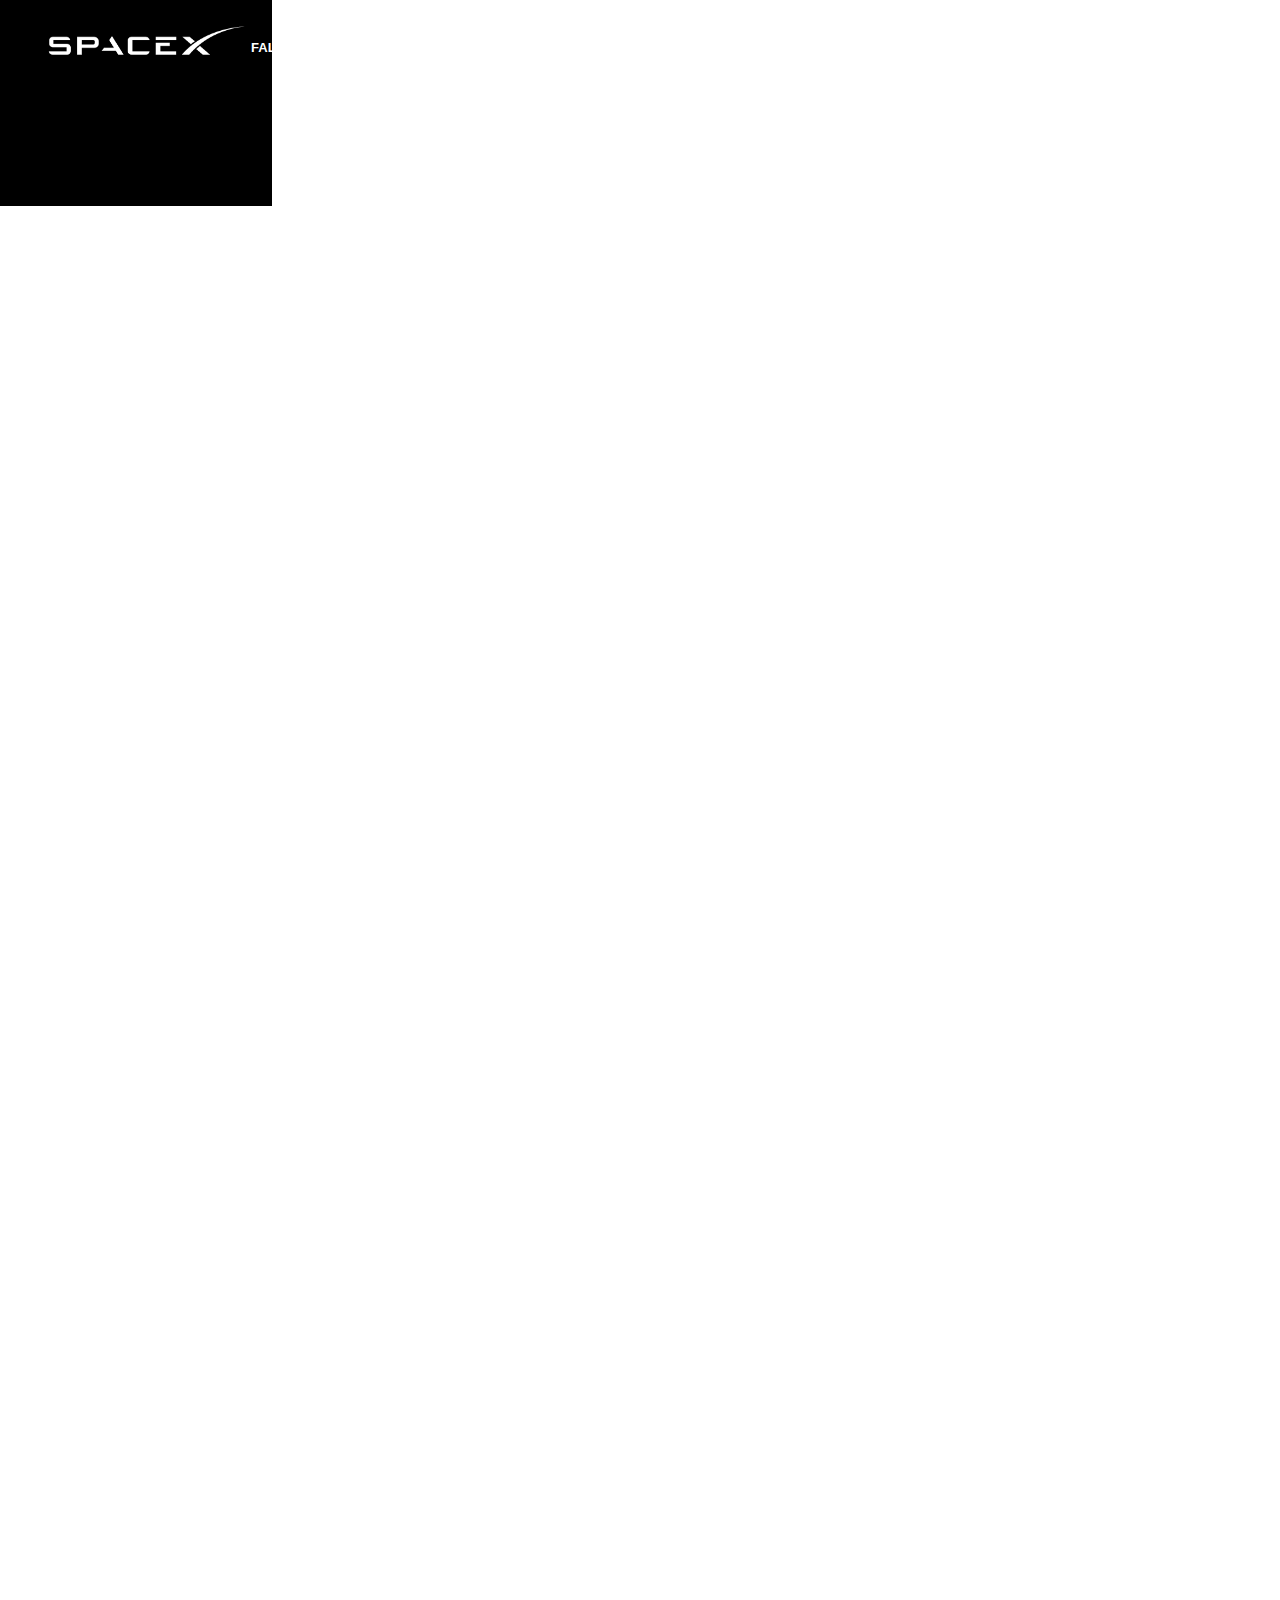
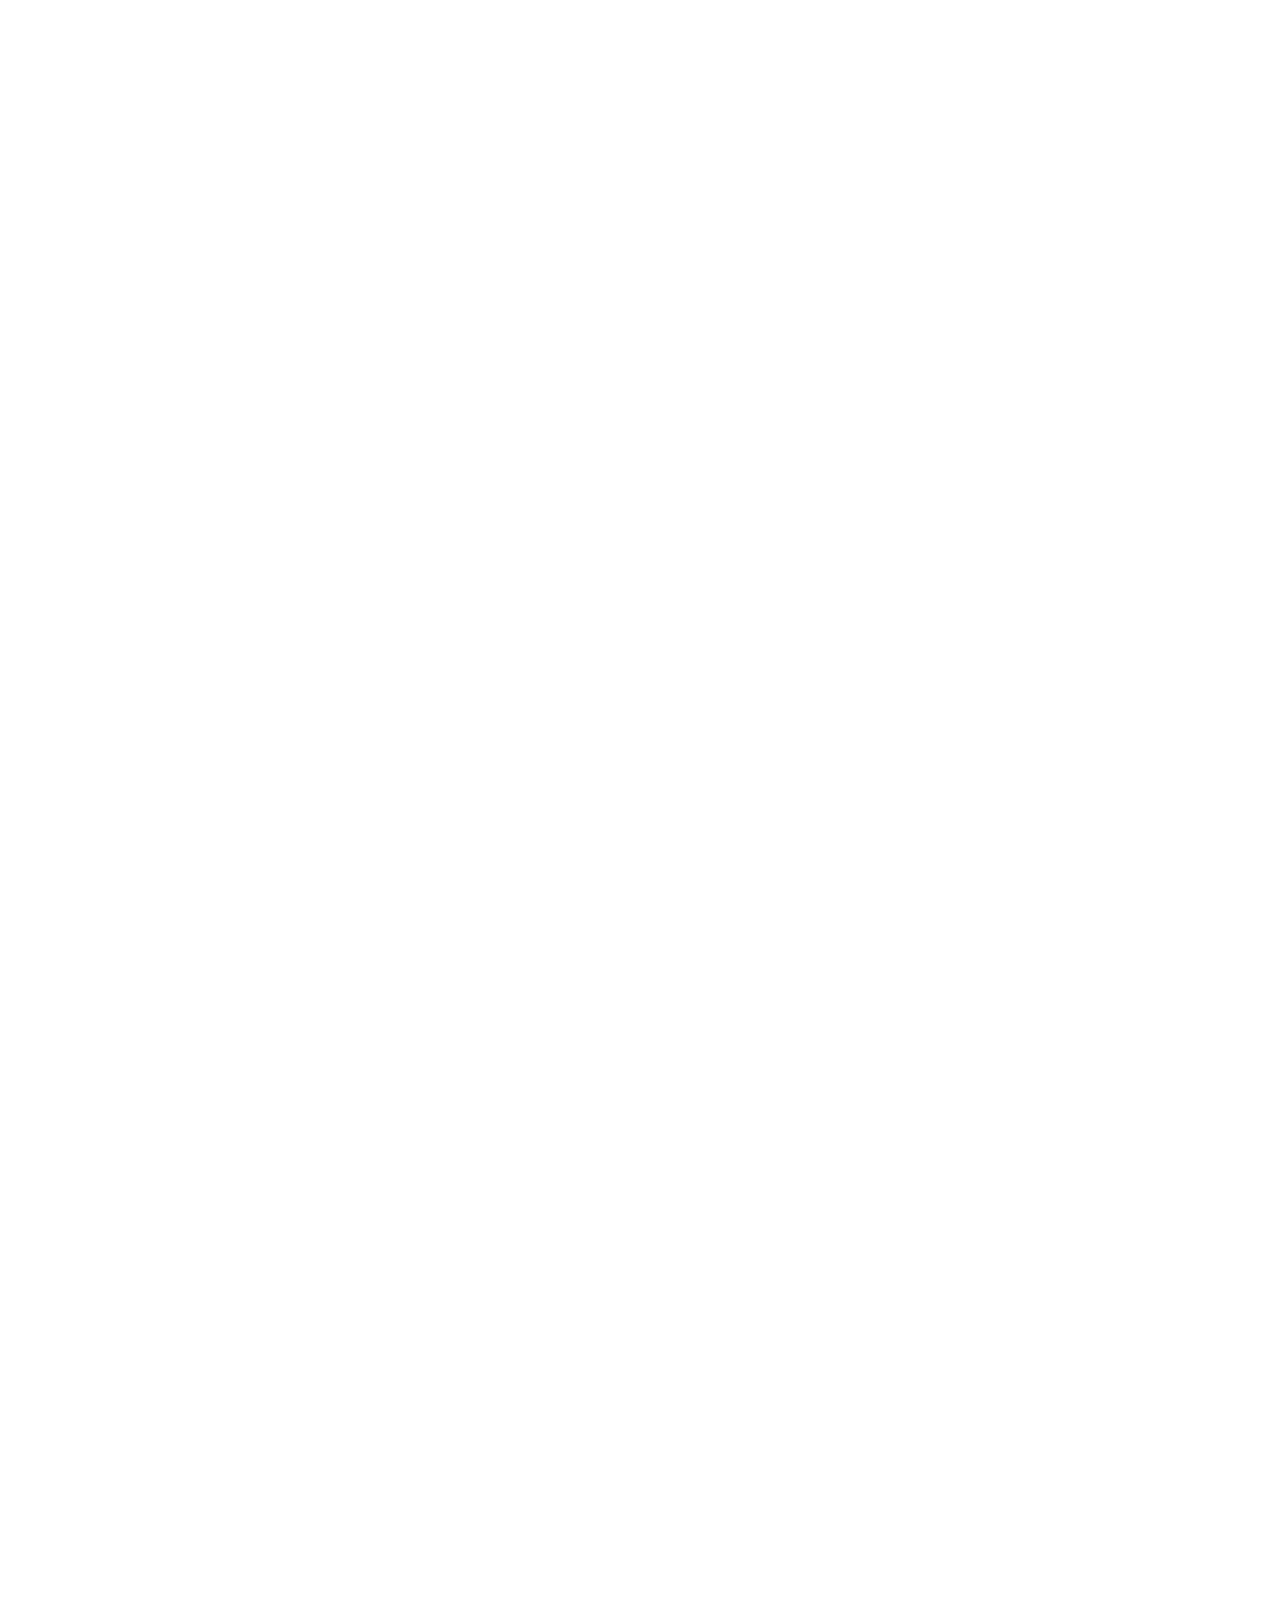
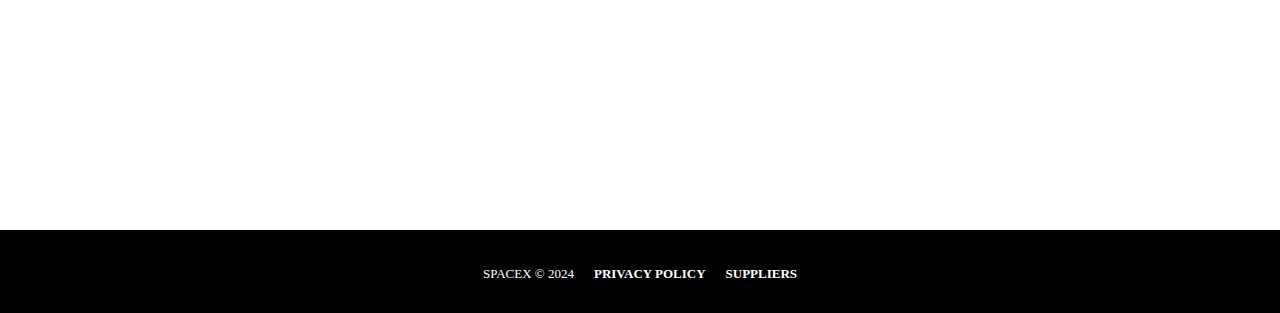
<file: index.html>
<!DOCTYPE html>
<html lang="en">
<head>
    <meta charset="UTF-8">
    <meta name="viewport" content="width=device-width, initial-scale=1.0">
    <title>SpaceX</title>
    <link rel="stylesheet" href="spacex2.css">
    <link rel="stylesheet" href="https://cdnjs.cloudflare.com/ajax/libs/font-awesome/6.6.0/css/all.min.css"/>
    <link rel="shortcut icon" href="ICO.ico" type="image/x-icon"> 

</head>
<body>
        <div class="header">
            <section class="logo">
                <img src="spacexlogo.jpg" alt="">

            </section>
            
            <nav class="nav-bar">
              
                <li class="nav-link"><a href="">FALCON 9</a></li>
                <li class="nav-link"><a href="">FALCON HEAVY</a></li>
                <li class="nav-link"><a href="">DRAGON</a></li>
                <li class="nav-link"><a href="">STARSHIP</a></li>
                <li class="nav-link"><a href="">HUMAN SPACELIGHT</a></li>
                <li class="nav-link"><a href="">RIDESHARE</a></li>
                <li class="nav-link"><a href="">STARSHIELD</a></li>
                <li class="nav-link"><a href="">STARLINK</a></li>
            </nav>
            <section class="shop">
                <a id="shop" href="">SHOP</a>
                <i class="fa fa-bars" aria-hidden="true"></i>
            </section>
            
        </div>
        <div class="title1">
            <p class="recent">RECENT LAUNCH</p>
            <h1 class="starlink">STARLINK MISSION</h1>
            <a class="btn">LEARN MORE</a>
        </div>


    <div class="image2">
      <i class="fa-solid fa-chevron-down"></i>
    </div>
    <div class="title1">
        <p class="recent">RECENT LAUNCH</p>
        <h1 class="starlink">TURKSAT 6A MISSION</h1>
        <a class="btn">LEARN MORE</a>
      </div>
      <div class="image3">
        <i class="fa-solid fa-chevron-down"></i>
      </div>
      <div class="title1">
        <p class="recent">RECENT LAUNCH</p>
        <h1 class="starlink">STARLINK MISSION</h1>
        <a class="btn">REWATCH</a>
      </div>
      <div class="image4">
        <i class="fa-solid fa-chevron-down"></i>
      </div>
      <div class="title1">
        <h1 class="starlink">ADVANCING HUMAN<br>SPACELIGHT</h1>
        <a class="btn">LEARN MORE</a>
      </div>
      <div class="image5">
        <i class="fa-solid fa-chevron-down"></i>
      </div>
        <div class="title1">
        <h1 class="starlink">TO MAKE LIFE<br>MULTIPLANETARY</h1>
        <a class="btn">LEARN MORE</a>
      </div>
      <footer class="footer">
        <p>SPACEX © 2024</p>
        <p class="bold">PRIVACY POLICY</p>
        <P class="bold">SUPPLIERS</P>
    </footer>
</body>
</html>
</file>
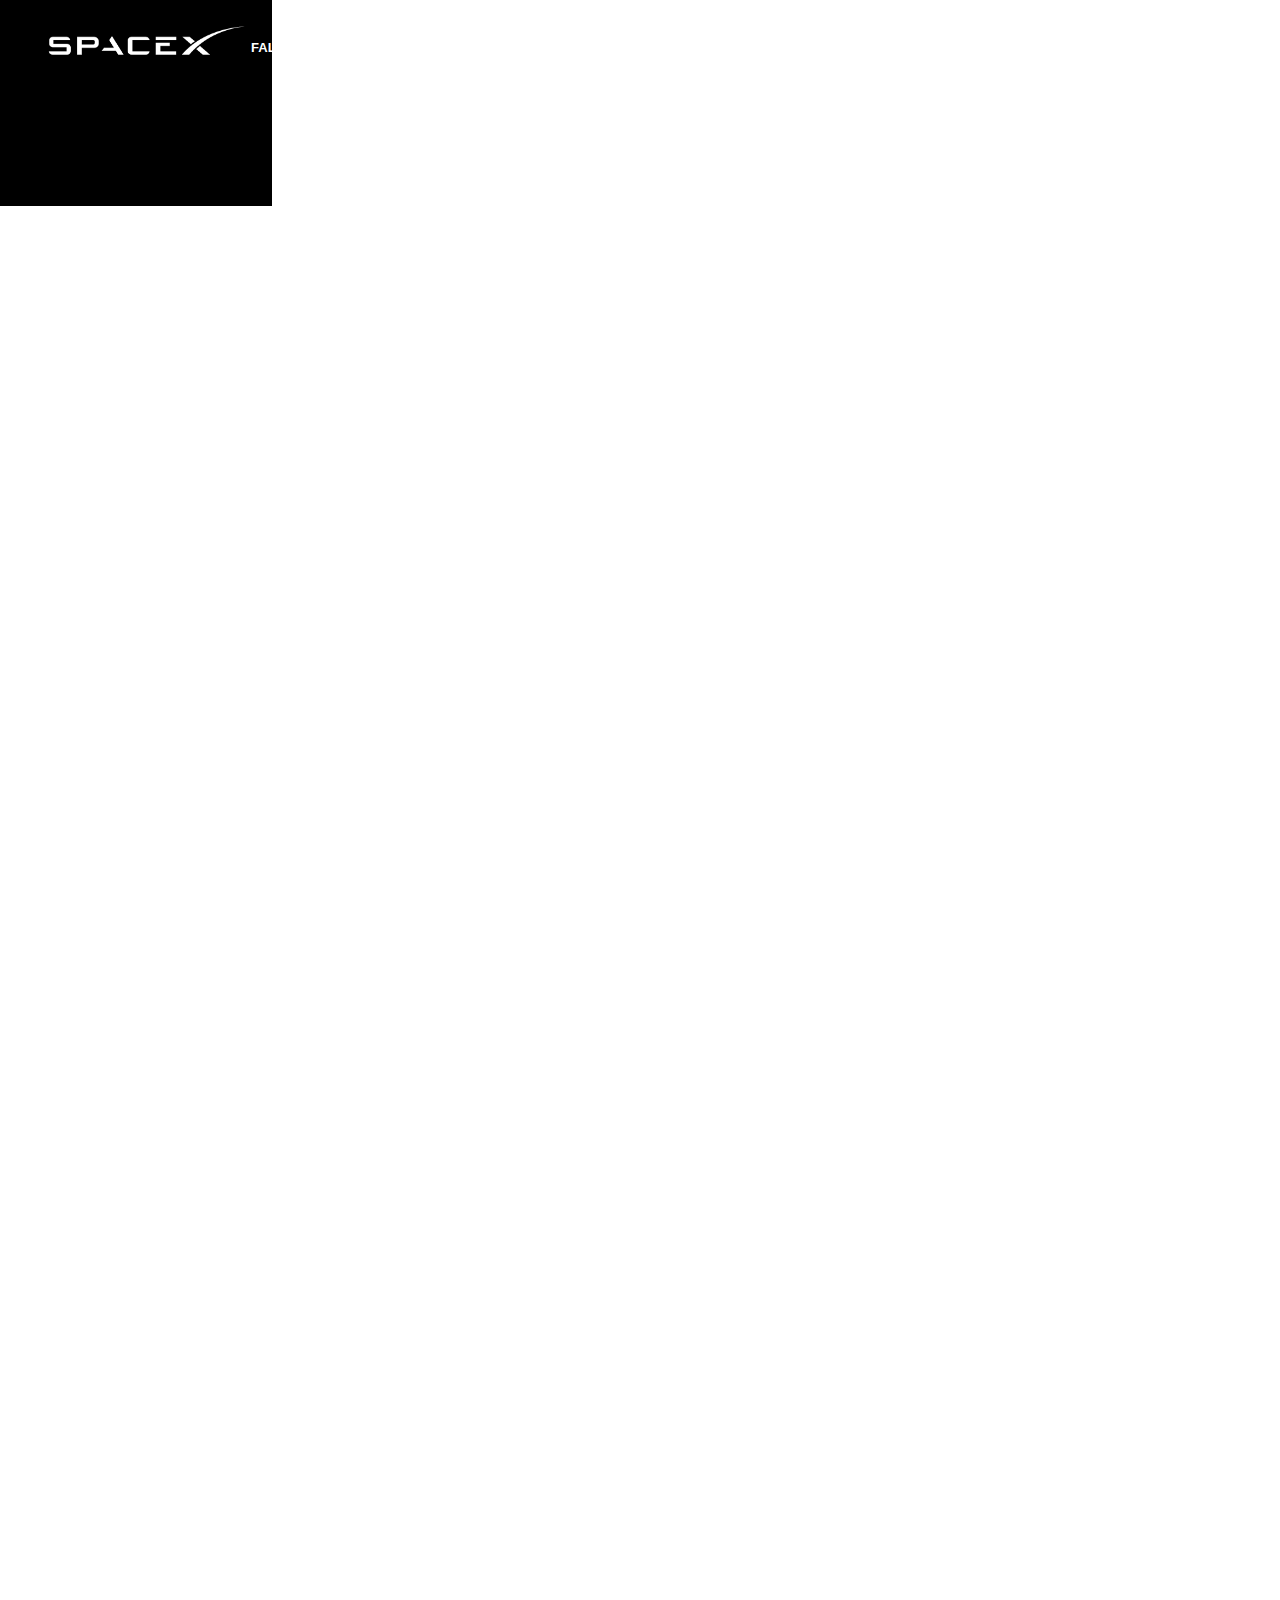
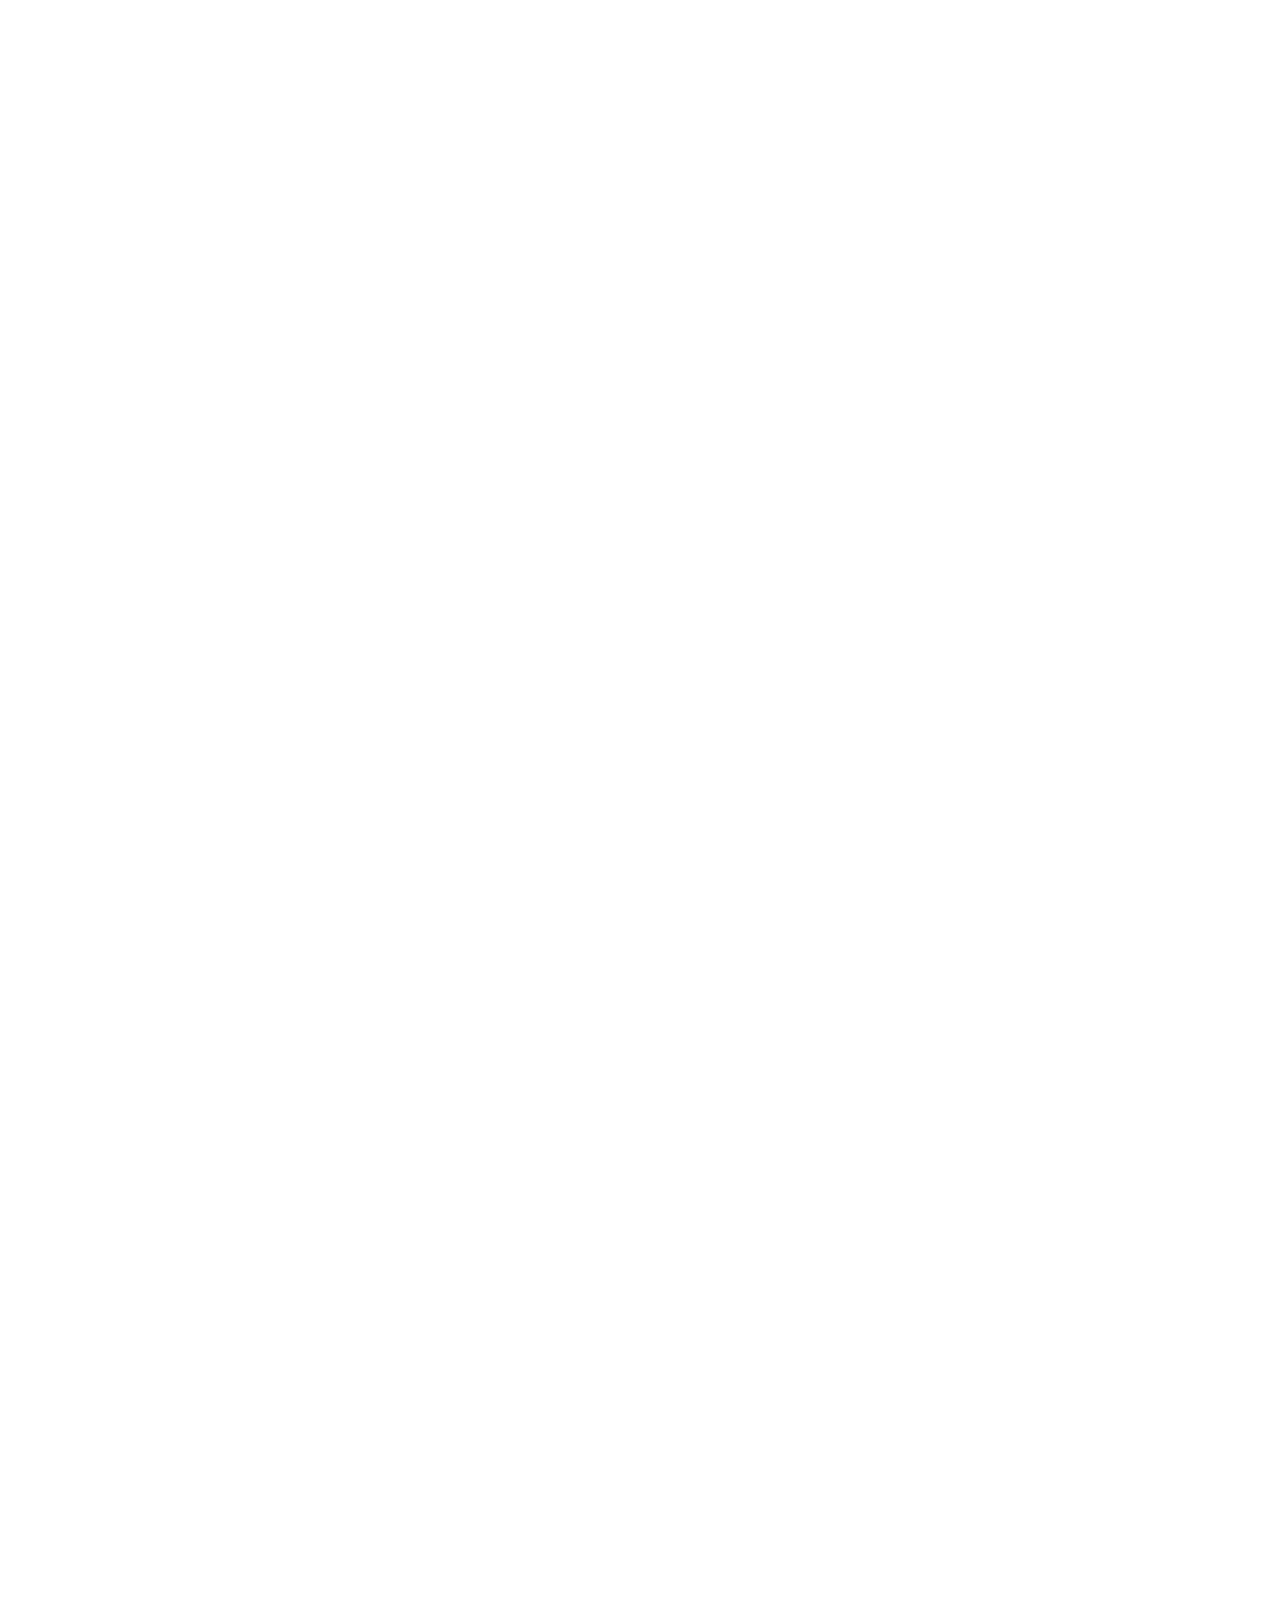
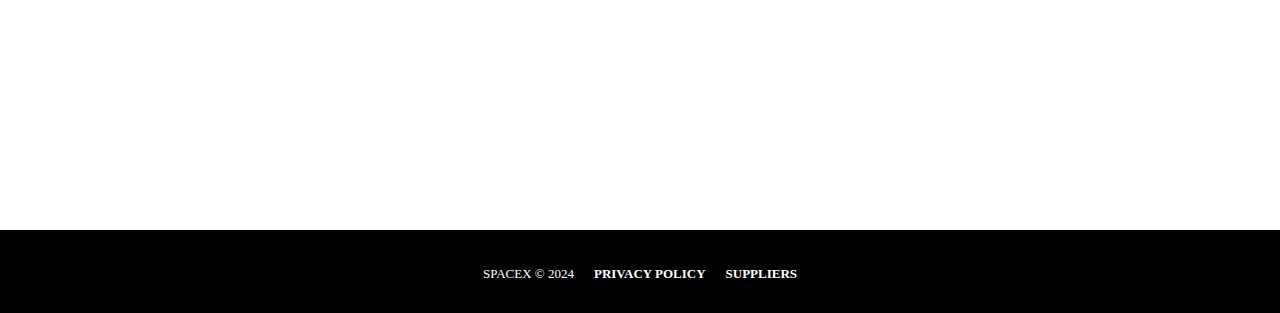
<file: spacex2.html>
<!DOCTYPE html>
<html lang="en">
<head>
    <meta charset="UTF-8">
    <meta name="viewport" content="width=device-width, initial-scale=1.0">
    <title>SpaceX</title>
    <link rel="stylesheet" href="spacex2.css">
    <link rel="stylesheet" href="https://cdnjs.cloudflare.com/ajax/libs/font-awesome/6.6.0/css/all.min.css"/>
    <link rel="shortcut icon" href="ICO.ico" type="image/x-icon"> 

</head>
<body>
        <div class="header">
            <section class="logo">
                <img src="spacexlogo.jpg" alt="">

            </section>
            
            <nav class="nav-bar">
              
                <li class="nav-link"><a href="">FALCON 9</a></li>
                <li class="nav-link"><a href="">FALCON HEAVY</a></li>
                <li class="nav-link"><a href="">DRAGON</a></li>
                <li class="nav-link"><a href="">STARSHIP</a></li>
                <li class="nav-link"><a href="">HUMAN SPACELIGHT</a></li>
                <li class="nav-link"><a href="">RIDESHARE</a></li>
                <li class="nav-link"><a href="">STARSHIELD</a></li>
                <li class="nav-link"><a href="">STARLINK</a></li>
            </nav>
            <section class="shop">
                <a id="shop" href="">SHOP</a>
                <i class="fa fa-bars" aria-hidden="true"></i>
            </section>
            
        </div>
        <div class="title1">
            <p class="recent">RECENT LAUNCH</p>
            <h1 class="starlink">STARLINK MISSION</h1>
            <a class="btn">LEARN MORE</a>
        </div>


    <div class="image2">
      <i class="fa-solid fa-chevron-down"></i>
    </div>
    <div class="title1">
        <p class="recent">RECENT LAUNCH</p>
        <h1 class="starlink">TURKSAT 6A MISSION</h1>
        <a class="btn">LEARN MORE</a>
      </div>
      <div class="image3">
        <i class="fa-solid fa-chevron-down"></i>
      </div>
      <div class="title1">
        <p class="recent">RECENT LAUNCH</p>
        <h1 class="starlink">STARLINK MISSION</h1>
        <a class="btn">REWATCH</a>
      </div>
      <div class="image4">
        <i class="fa-solid fa-chevron-down"></i>
      </div>
      <div class="title1">
        <h1 class="starlink">ADVANCING HUMAN<br>SPACELIGHT</h1>
        <a class="btn">LEARN MORE</a>
      </div>
      <div class="image5">
        <i class="fa-solid fa-chevron-down"></i>
      </div>
        <div class="title1">
        <h1 class="starlink">TO MAKE LIFE<br>MULTIPLANETARY</h1>
        <a class="btn">LEARN MORE</a>
      </div>
      <footer class="footer">
        <p>SPACEX © 2024</p>
        <p class="bold">PRIVACY POLICY</p>
        <P class="bold">SUPPLIERS</P>
    </footer>
</body>
</html>
</file>
<file: spacex2.css>
*{
    margin:0;
    padding:0;
}
.header{
    background-image: url(https://sxcontent9668.azureedge.us/cms-assets/assets/Launch_Page_Starlink1_vertical_18_DESKTOP_c851b30656.jpg);
    height: 685px;
    width: 100%;
    background-size: cover;
    display: flex;
    justify-content: space-around;
}
.logo img{
    width: 280px;
    height: 331px;
    margin-top: -125px;
    margin-left: -50px;
    margin-right: -277px;
}
.nav-bar{
    list-style:none;
    font-family: D-DIN-Bold, Arial, Verdana, sans-serif;
    font-size: 13px;
    font-weight: bold;
    display: flex;
    justify-content: space-evenly;
    margin-left:101px;
}
.nav-bar li a{
    color: white;
    text-decoration: none;
}
.nav-bar li{
    padding-left: 25px;
    margin-top: 40px;
}
.shop{
    list-style:none;
    font-family: D-DIN-Bold, Arial, Verdana, sans-serif;
    font-size: 13px;
    font-weight: bold;
    display: flex;
    justify-content: center;
}
.shop a{
    color: white;
    text-decoration: none;
}
.shop a{
    margin-right: -3rem;
    margin-top: 40px;
}
.shop i{
    color: #fff;
    padding-left: 83px;
    padding-top: 40px;
}
.starlink{
    color: #fff;
    font-size: 44px;
    padding-bottom: 30px;
}
.recent{
    color: #FFFFFF;
    font-size: 20px;
}
.title1{
    margin-top: -258px;
    margin-left: 71px;
    
}
.btn{
   position: relative;
    font: 14px / 50px D-DIN-Bold, Arial, Verdana, sans-serif;
    color: #fff;
    text-transform: uppercase;
    width: 100%;
    -webkit-transition: color .5s cubic-bezier(.19,1,.22,1);
    transition: color .5s cubic-bezier(.19,1,.22,1);
    border: solid ;
    border-color: #fff;
    padding-top: 15px;
    padding-bottom: 19px;
    padding-right: 30px;
    padding-left: 40px;
    
}
.btn:hover{
    background-color: white;
    color:black;
    
}
.image2{
    background-image: url(https://sxcontent9668.azureedge.us/cms-assets/assets/Turksat_6_A_outsidesouthtwr_IMG_4865_desktop_f76015a49a.jpg);
    background-size: cover;
    height: 685px;
    width: 100%;
    margin-top: 105px;
}
.image3{
    background-image: url(https://sxcontent9668.azureedge.us/cms-assets/assets/Star8_9_070324_DSC_2119_desktop_156724d08a.jpg);
    background-size: cover;
    height: 685px;
    width: 100%;
    margin-top: 105px;
}
.image4{
    background-image: url(https://sxcontent9668.azureedge.us/cms-assets/assets/Eva_Suit_Desktop_alternate_1cf9bae18e.jpg);
    background-size: cover;
    height: 685px;
    width: 100%;
    margin-top: 105px;
}
.image5{
    background-image: url(https://sxcontent9668.azureedge.us/cms-assets/assets/make_life_multiplanetary_desktop_3fa7cff73c.jpg);
    background-size: cover;
    height: 685px;
    width: 100%;
    margin-top: 77px;
}

.fa-solid{
    font-size: 30px;
    color: #fff;
    margin-top: 604px;
    margin-left: 721px;
    animation: opacity 1.6s ease-in-out 2s infinite;
    animation: name duration timing-function delay iteration-count direction fill-mode;
}
@keyframes opacity{
    0%{
        opacity: 0;
        transform: translateY(0px);
    }
    100%{
        opacity: 1;
        transform: translateY(20px);
    }
}
.footer{
    color: #fff; 
    background-color: black;
    height: 83px;
    display: flex;
    justify-content: center;
    font-style: normal;
    margin-top: 77px;

}
.footer p{
    margin:10px;
    font-size: 13px;
    margin-top: 36px;
}
.bold{
    font-weight: bold;
}
</file>
